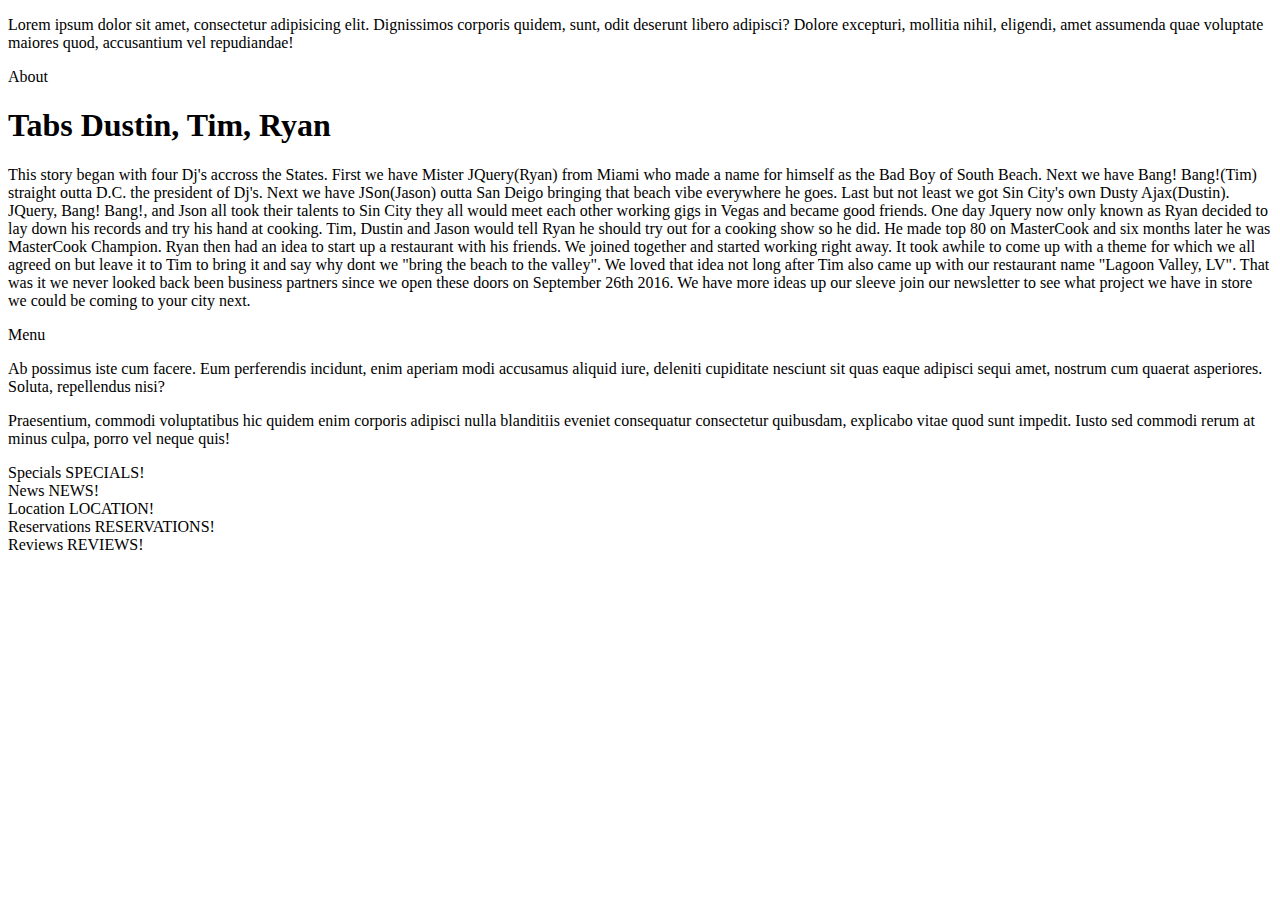
<file: index.html>
<!DOCTYPE html>
<html lang="en">
<head>
  <meta charset="UTF-8">
  <title>Document</title>
  <link href="style.css" rel="stylesheet" />
</head>
<body>
  <p>Lorem ipsum dolor sit amet, consectetur adipisicing elit. Dignissimos corporis quidem, sunt, odit deserunt libero adipisci? Dolore excepturi, mollitia nihil, eligendi, amet assumenda quae voluptate maiores quod, accusantium vel repudiandae!</p>
  <div id="tabs">
    <div class="container" id="tab1">
      <span class="title">About</span>
      <h1>Tabs Dustin, Tim, Ryan</h1>
      <p>This story began with four Dj's accross the States. First we have Mister JQuery(Ryan) from Miami who made a name for himself as the Bad Boy of South Beach. Next we have Bang! Bang!(Tim) straight outta D.C. the president of Dj's. Next we have JSon(Jason) outta San Deigo bringing that beach vibe everywhere he goes. Last but not least we got Sin City's own Dusty Ajax(Dustin). JQuery, Bang! Bang!, and Json all took their talents to Sin City they all would meet each other working gigs in Vegas and became good friends. One day Jquery now only known as Ryan decided to lay down his records and try his hand at cooking. Tim, Dustin and Jason would tell Ryan he should try out for a cooking show so he did. He made top 80 on MasterCook and six months later he was MasterCook Champion. Ryan then had an idea to start up a restaurant with his friends. We joined together and started working right away. It took awhile to come up with a theme for which we all agreed on but leave it to Tim to bring it and say why dont we "bring the beach to the valley". We loved that idea not long after Tim also came up with our restaurant name "Lagoon Valley, LV". That was it we never looked back been business partners since we open these doors on September 26th 2016. We have more ideas up our sleeve join our newsletter to see what project we have in store we could be coming to your city next. </p>
    </div>
    <div class="container" id="tab2">
      <span class="title">Menu</span>
      <p>Ab possimus iste cum facere. Eum perferendis incidunt, enim aperiam modi accusamus aliquid iure, deleniti cupiditate nesciunt sit quas eaque adipisci sequi amet, nostrum cum quaerat asperiores. Soluta, repellendus nisi?</p>
      <p>Praesentium, commodi voluptatibus hic quidem enim corporis adipisci nulla blanditiis eveniet consequatur consectetur quibusdam, explicabo vitae quod sunt impedit. Iusto sed commodi rerum at minus culpa, porro vel neque quis!</p>
    </div>
    <div class="container" id="tab3">
      <span class="title">Specials</span>
      SPECIALS!
    </div>
    <div class="container" id="tab4">
      <span class="title">News</span>
      NEWS!
    </div>
    <div class="container" id="tab5">
      <span class="title">Location</span>
      LOCATION!
    </div>
    <div class="container" id="tab6">
      <span class="title">Reservations</span>
      RESERVATIONS!
    </div>
    <div class="container" id="tab7">
      <span class="title">Reviews</span>
      REVIEWS!
    </div>
  </div>
  <script src="http://code.jquery.com/jquery-3.1.1.min.js" integrity="sha256-hVVnYaiADRTO2PzUGmuLJr8BLUSjGIZsDYGmIJLv2b8=" crossorigin="anonymous"></script>
  <script src="tabs.plugin.js"></script>
  <script src="main.js"></script>
</body>
</html>
</file>
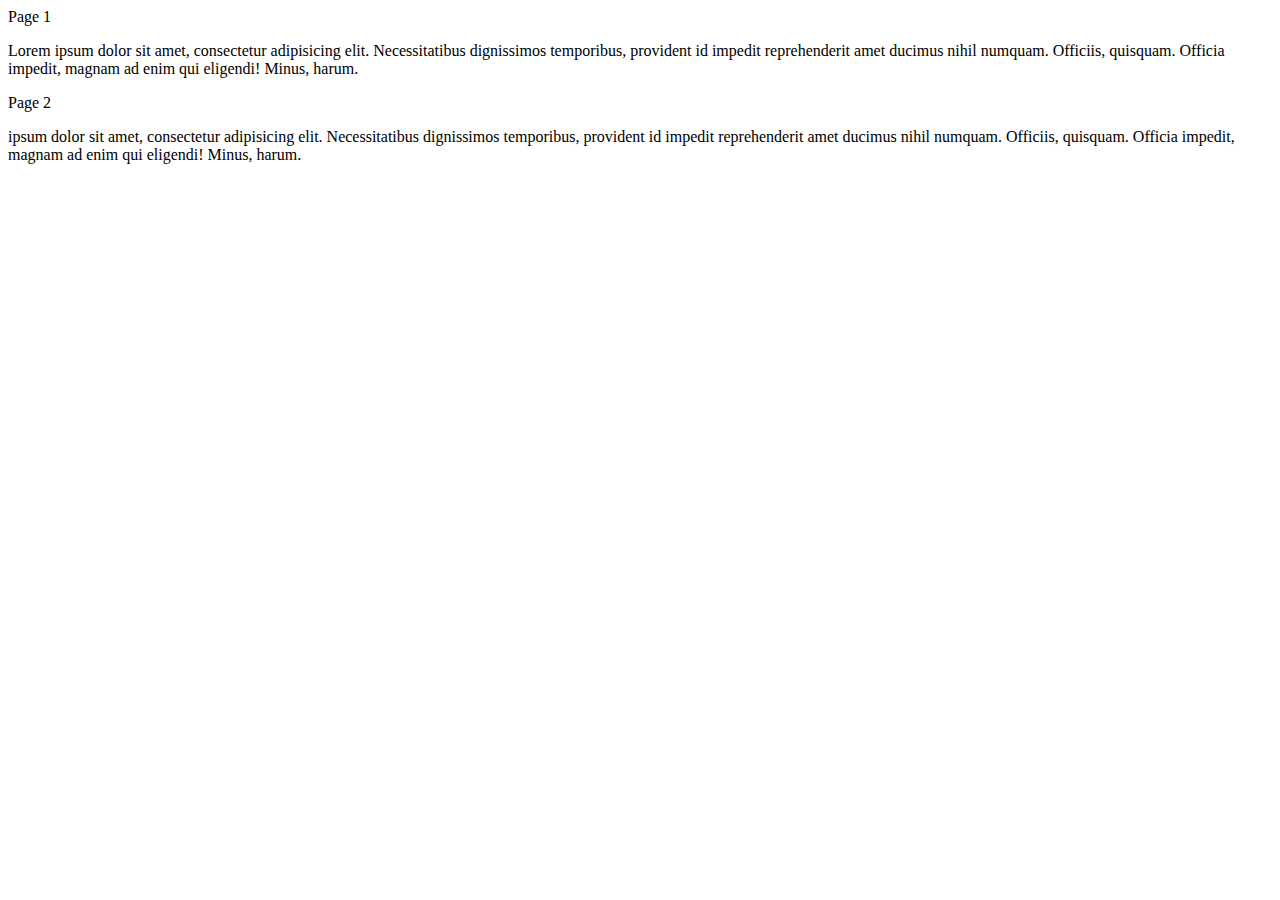
<file: tabs.html>
<!DOCTYPE html>
<html lang="en">
<head>
  <meta charset="UTF-8">
  <title>Document</title>
</head>
<body>
  <div id="tabs2">
    <div class="container" id="page1">
      <span class="title">Page 1</span>
      <p>Lorem ipsum dolor sit amet, consectetur adipisicing elit. Necessitatibus dignissimos temporibus, provident id impedit reprehenderit amet ducimus nihil numquam. Officiis, quisquam. Officia impedit, magnam ad enim qui eligendi! Minus, harum.</p>
    </div>
    <div class="container" id="page2">
      <span class="title">Page 2</span>
      <p>ipsum dolor sit amet, consectetur adipisicing elit. Necessitatibus dignissimos temporibus, provident id impedit reprehenderit amet ducimus nihil numquam. Officiis, quisquam. Officia impedit, magnam ad enim qui eligendi! Minus, harum.</p>
    </div>
  </div>

  <script src="http://code.jquery.com/jquery-3.1.1.min.js" integrity="sha256-hVVnYaiADRTO2PzUGmuLJr8BLUSjGIZsDYGmIJLv2b8=" crossorigin="anonymous"></script>
  <script src="tabs.plugin.js"></script>
  <script src="main2.js"></script>
</body>
</html>
</file>
<file: style.css>
ul {
  padding:0;
  list-style:none;
  display:flex;
}

li {
  margin-right:10px;
}
</file>
